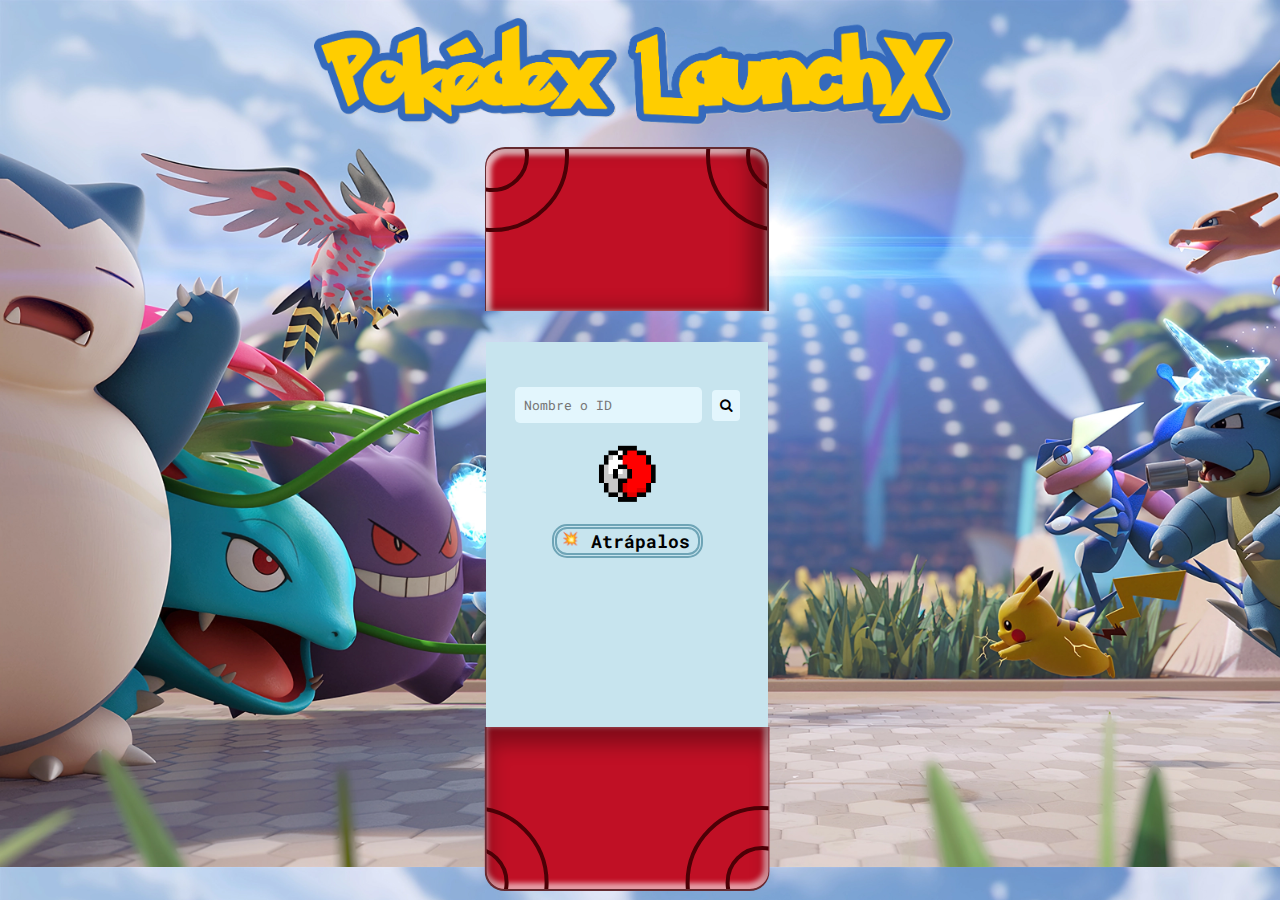
<file: index.html>
<!DOCTYPE html>
<html lang="en">
<head>
    <meta charset="UTF-8">
    <meta http-equiv="X-UA-Compatible" content="IE=edge">
    <meta name="viewport" content="width=device-width, initial-scale=1.0">
    <title>Pokedex</title>
    <!-- Primero traemos los links necesatios -->
    <!-- Archivo CSS -->
    <link href="style.css" rel="stylesheet">
    <!-- Font de google -->
    <link rel="preconnect" href="https://fonts.googleapis.com">
    <link rel="preconnect" href="https://fonts.gstatic.com" crossorigin>
    <link href="https://fonts.googleapis.com/css2?family=League+Spartan&family=Nunito+Sans:wght@900&family=Roboto+Mono:wght@200&display=swap" rel="stylesheet">   
    <!-- Archivo JS -->
    <!-- Con el defer evitamos mandar el script al final del body -->
    <script src="script.js" type="text/javascript" defer></script>
    <!-- Iconos -->
    <link rel="stylesheet" href="https://cdnjs.cloudflare.com/ajax/libs/font-awesome/4.7.0/css/font-awesome.min.css">
</head>
<body>
    <!-- Logo de la pagina POKEDEx LAUNCHX -->
    <head>
        <img src="./img/tipografia.png" class="tipografia" alt="Pokédex LaunchX" width="50%">
    </head>

    <!-- Pokedex -->
    <main class="pokedex_cont">

        <!-- Tapa superior de la pokedex -->
        <div class="pokedex_top">
            <!-- Circulos decoracion -->
            <div class="circles">
                <div class="circle one" ></div>
                <div class="circle two" ></div>
                <div class="circle one left" ></div>
                <div class="circle two left" ></div>
            </div>
        </div>

        <!-- Pantalla de la pokedex -->
        <div class="pokedex_middle" id="poke-card">
            <!-- Barra de busqueda -->
            <div class="poke_search">
                <form action = "" onsubmit="fetchPokemon(event)">
                    <input type="text" id="poke-input" name="pokemon" autocomplete="off" placeholder="Nombre o ID ">
                    <button type="submit" onclick="fetchPokemon(event)"><i class="fa fa-search"></i></button>
                </form>
            </div>

            <!-- Imagen pokemon -->
            <div class="poke_img_cont" id="poke-back">
                <img src="./img/pokebola.gif" alt="Pokebola" id="poke-img">
            </div>

            <!-- Informacion del pokemon -->
            <div class="poke_info">
                <!-- Id y nombre -->
                <div class="poke_info_id">
                    <p class="poke_id" id="poke-id">💥</p>
                    <h4 class="poke_name" id="poke-name" style="margin:0 10%;">Atrápalos</h4>
                </div>
                <!-- Tipo de pokemon -->
                <div class="poke_types_cont">
                    <ul>
                        <li id="poke-type1">tipo</li>
                        <li id="poke-type2">tipo</li>
                    </ul>
                </div>
                <!-- Estadisticas -->
                <div class="poke_stats" id="poke-stats"></div>
            </div>
        </div>

        <!-- Tapa superior pokedex -->
        <div class="pokedex_top bottom">
            <!-- Circulos decoracion -->
            <div class="circles">
                <div class="circle one_bottom" ></div>
                <div class="circle two_bottom" ></div>
                <div class="circle one_bottom right" ></div>
                <div class="circle two_bottom right" ></div>
            </div>
        </div>
    </main>
</body>
</html>
</file>
<file: style.css>
*{
    margin: 0px;
    padding: 0px;
}

/* Imagen de fondo */
body {
    background-image: url(./img/fondo.webp);
    background-size: cover;
    font-family: 'Roboto Mono', monospace;
    font-weight: 600;
}

/* Titulo con tipografia pokemon */
.tipografia {
    margin: 2vh 24.5vw;
}

/* Contenedor de pokedex */
.pokedex_cont {
    display: flex;
    justify-content: center;
    height: 80vh;
    width: 50vw;
    /* background-color: lightcoral; */
    margin-left: 24vw;
}

/* Tapa pokedex top*/
.pokedex_top {
    position: absolute;
    background-color: #C01025;
    width: 22vw;
    height: 18vh;
    box-shadow: inset -17px -2px 20px 0px rgb(0 0 0 / 33%), inset 2px 3px 5px 3px rgb(255 255 255 / 73%);
    border-top-right-radius: 20px;
    border-top-left-radius: 20px;
    border-top: 2px solid #3a3939ad;
    border-right: 2px solid #3a3939ad;
    border-left: 1px solid #3a3939ad;
    z-index: 2;
    overflow: hidden;
}

/* Circulos decoracion */
.pokedex_top .circle {
    position: absolute;
    background-color: transparent;
    border: 4px solid #4c0006;    
    border-radius:50%;
}
.pokedex_top .circle.one {
    width: 65px;
    height: 65px;
    left: -30px;
    top: -30px;
}
.pokedex_top .circle.two {
    width: 145px;
    height: 145px;
    left: -70px;
    top: -70px;
}
.pokedex_top .circle.one.left {
    left: 260px;
}
.pokedex_top .circle.two.left {
    left: 220px;
}

/* Pantalla pokedex */
.pokedex_middle {
    position:absolute;
    top: 38vh;
    background-color: #c7e4ee;
    width: 22vw;
    height: 40vh;
    text-align: center;
    z-index: 1;
    padding-top: 5vh;
}

/* Input busqueda */
.pokedex_middle input[type=text] {
    padding: 1vh;
    border: none;
    background-color: #E3F6FD;
    border-radius: 5px;
    font-family: 'Roboto Mono', monospace;}

/* Boton busqueda */
.pokedex_middle .poke_search button {
    padding: 8px 8px;
    border: none;
    cursor: pointer;
    background-color: #E3F6FD;
    border-radius: 4px;
}

/* Boton busqueda colorear */
.pokedex_middle .poke_search button:hover {
    background-color: #6ea4b6
}

/* Imagen error pokemon y pokebola */
.poke_img_cont {
    height: 100px;
    display: flex;
    align-items: center;
    justify-content: center;
    
}

.poke_img_cont img {
    width: 150px;
    object-fit: fill;
}

/* Id y nombre del pokemon */

.poke_info_id {
    display: flex;
    padding-left: 5px;
    margin: 2% 25%;
    border-radius: 10px;
    /* background-color: #7d98a1d3; */
    outline: thick double #6ea4b6;
}

.poke_info_id h4 {
    margin-left: 4px;
    font-size: large;
    font-weight: bolder;
    text-align: center;
}

.poke_info_id p {
    font-size: small;
}

/* Tipo de pokemon */
.poke_types_cont {
    margin: 0 5rem;
    padding: 1 1rem;
    height: 20px;
}

.poke_types_cont li{
    display: none;
    padding: 2px;
    font-size: .75rem;
    text-align: center;
    list-style: none;
    line-height: 1;
    border-radius: 10px;
    outline: thick double #6ea4b6;
    outline-width: 1px;
    outline-offset: 1px;
    /* background-color: #6ea4b6; */
}


.tipo-normal {
    outline-color: #A8A77A;
    background-color: #A8A77A;
}
.tipo-fuego {
    outline-color: #EE8130;
    background-color: #EE8130;
}
.tipo-agua {
    outline-color: #6390F0;
    background-color: #6390F0;
}
.tipo-electrico {
    outline-color: #F7D02C;
    background-color: #F7D02C;
}
.tipo-planta {
    outline-color: #7AC74C;
    background-color: #7AC74C;
}
.tipo-volador {
    color: #fff;
    outline-color: #A98FF3;
    background-color: #A98FF3;
}
.tipo-lucha {
    color: #fff;
    outline-color: #C22E28;
    background-color: #C22E28;
}
.tipo-veneno {
    outline-color: #A33EA1;
    background-color: #A33EA1;
}
.tipo-tierra {
    outline-color: #E2BF65;
    background-color: #E2BF65;
}
.tipo-roca {
    outline-color: #B6A136;
    background-color: #B6A136;
}
.tipo-psiquico {
    outline-color: #F95587;
    background-color: #F95587;
}
.tipo-hielo {
    outline-color: #96D9D6;
    background-color: #96D9D6;
}
.tipo-bicho {
    outline-color: #A6B91A;
    background-color: #A6B91A;
}
.tipo-fantasma {
    color: #fff;
    outline-color: #735797;
    background-color: #735797;
}
.tipo-acero {
    outline-color: #B7B7CE;
    background-color: #B7B7CE;
}
.tipo-dragon {
    color: #fff;
    outline-color: #6F35FC;
    background-color: #6F35FC;
}
.tipo-oscuro {
    color: #fff;
    outline-color: #705746;
    background-color: #705746;
}
.tipo-hada  {
    outline-color: #D685AD;
    background-color: #D685AD;
}


/* Tapa pokedex bottom*/
.pokedex_top.bottom {
    position: absolute;
    bottom: 1%;
    transform: rotate(-180deg);
    box-shadow: inset -2px -17px 20px 0px rgb(0 0 0 / 33%), inset 2px 3px 5px 3px rgb(255 255 255 / 60%);
}

/* Circulos decoracion */
.pokedex_top.bottom .circle {
    position: absolute;
    background-color: transparent;
    border: 4px solid #4c0006;    
    border-radius:50%;
}
.pokedex_top.bottom .circle.one_bottom {
    width: 65px;
    height: 65px;
    left: -30px;
    top: -30px;
}
.pokedex_top.bottom .circle.two_bottom {
    width: 145px;
    height: 145px;
    left: -70px;
    top: -70px;
}
.pokedex_top.bottom .circle.one_bottom.right {
    left: 260px;
}
.pokedex_top.bottom .circle.two_bottom.right {
    left: 220px;
}
</file>
